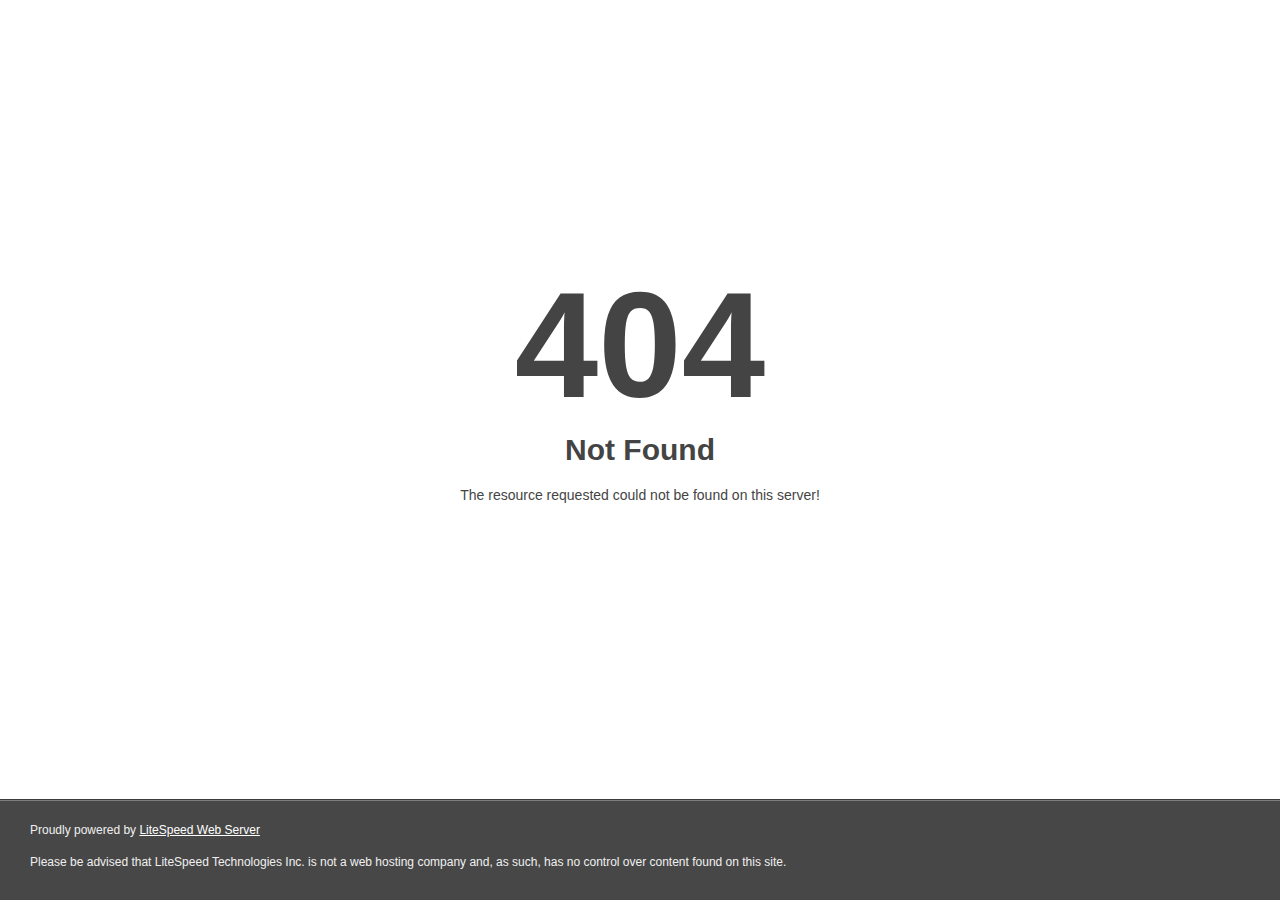
<file: static/img/service/2.html>
<!DOCTYPE html>
<html style="height:100%">
<head>
<meta name="viewport" content="width=device-width, initial-scale=1, shrink-to-fit=no" />
<title> 404 Not Found
</title></head>
<body style="color: #444; margin:0;font: normal 14px/20px Arial, Helvetica, sans-serif; height:100%; background-color: #fff;">
<div style="height:auto; min-height:100%; ">     <div style="text-align: center; width:800px; margin-left: -400px; position:absolute; top: 30%; left:50%;">
        <h1 style="margin:0; font-size:150px; line-height:150px; font-weight:bold;">404</h1>
<h2 style="margin-top:20px;font-size: 30px;">Not Found
</h2>
<p>The resource requested could not be found on this server!</p>
</div></div><div style="color:#f0f0f0; font-size:12px;margin:auto;padding:0px 30px 0px 30px;position:relative;clear:both;height:100px;margin-top:-101px;background-color:#474747;border-top: 1px solid rgba(0,0,0,0.15);box-shadow: 0 1px 0 rgba(255, 255, 255, 0.3) inset;">
<br>Proudly powered by  <a style="color:#fff;" href="http://www.litespeedtech.com/error-page">LiteSpeed Web Server</a><p>Please be advised that LiteSpeed Technologies Inc. is not a web hosting company and, as such, has no control over content found on this site.</p></div></body></html>
</file>
